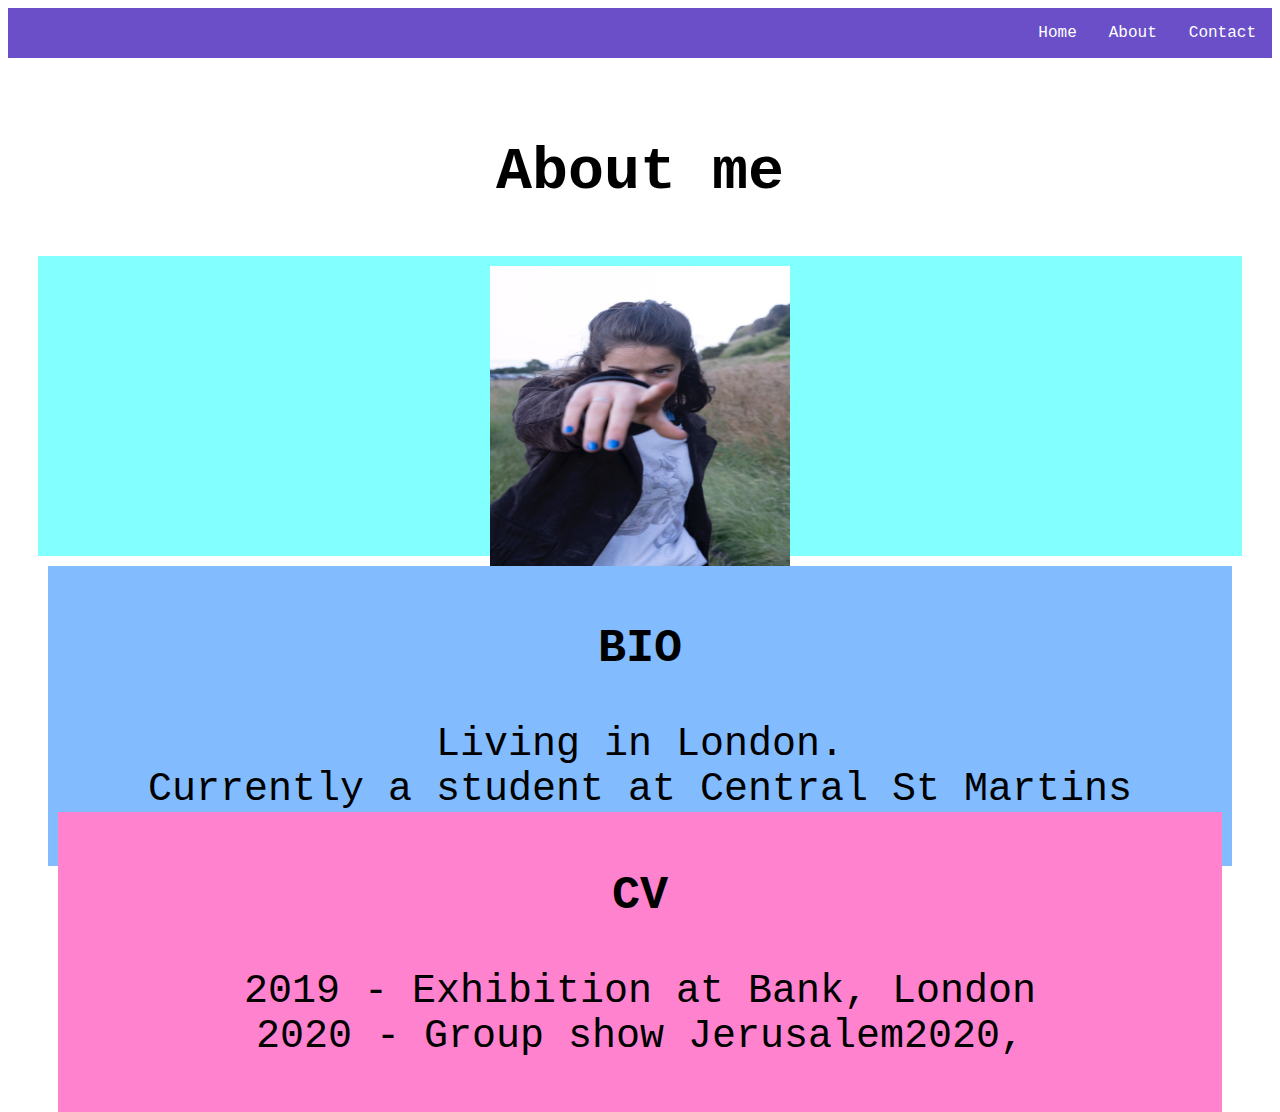
<file: about.html>
<html lang="en">
<head>
  <meta charset="UTF-8" />
  <meta name="viewport" content="width=device-width, initial-scale=1.0" />
  <meta http-equiv="X-UA-Compatible" content="ie=edge"/>
  
  <!-- this is where you link your stylesheet -->
  <link rel="stylesheet" href="stylesheet.css">
  <!-- this is where you decide the title of your page, because it is the index let's call it either hompage or your name + portfolio -->
  <title>About</title>

</head>

<body>
    <ul class="navigation">
        <li><a href="index.html">Home</a></li>
        <li><a href="about.html">About</a></li>
        <li><a href="contact.html">Contact</a></li>
    </ul> 

    <div class="header">
        <h2>About me</h2>
        <div class="column" style="background-color:rgb(130, 300, 255);"div>
        <img src="assets/PHOTO-2021-10-05-09-11-26.jpg" w3-image w3-padding-32 width="300" height="300">

        <div class="column" style="background-color:rgb(130, 188, 255);"div>
        <h3>BIO</h3>
  <div> <body> Living in London. </div>
                <div> <body> Currently a student at Central St Martins</body> 
                

        <div class="column" style="background-color:rgb(500, 130, 207);"><h3>CV</h3>2019 - Exhibition at Bank, 
            London 
            <div> <body>2020 - Group show Jerusalem</body>2020, </div>
            
            <html>
</file>
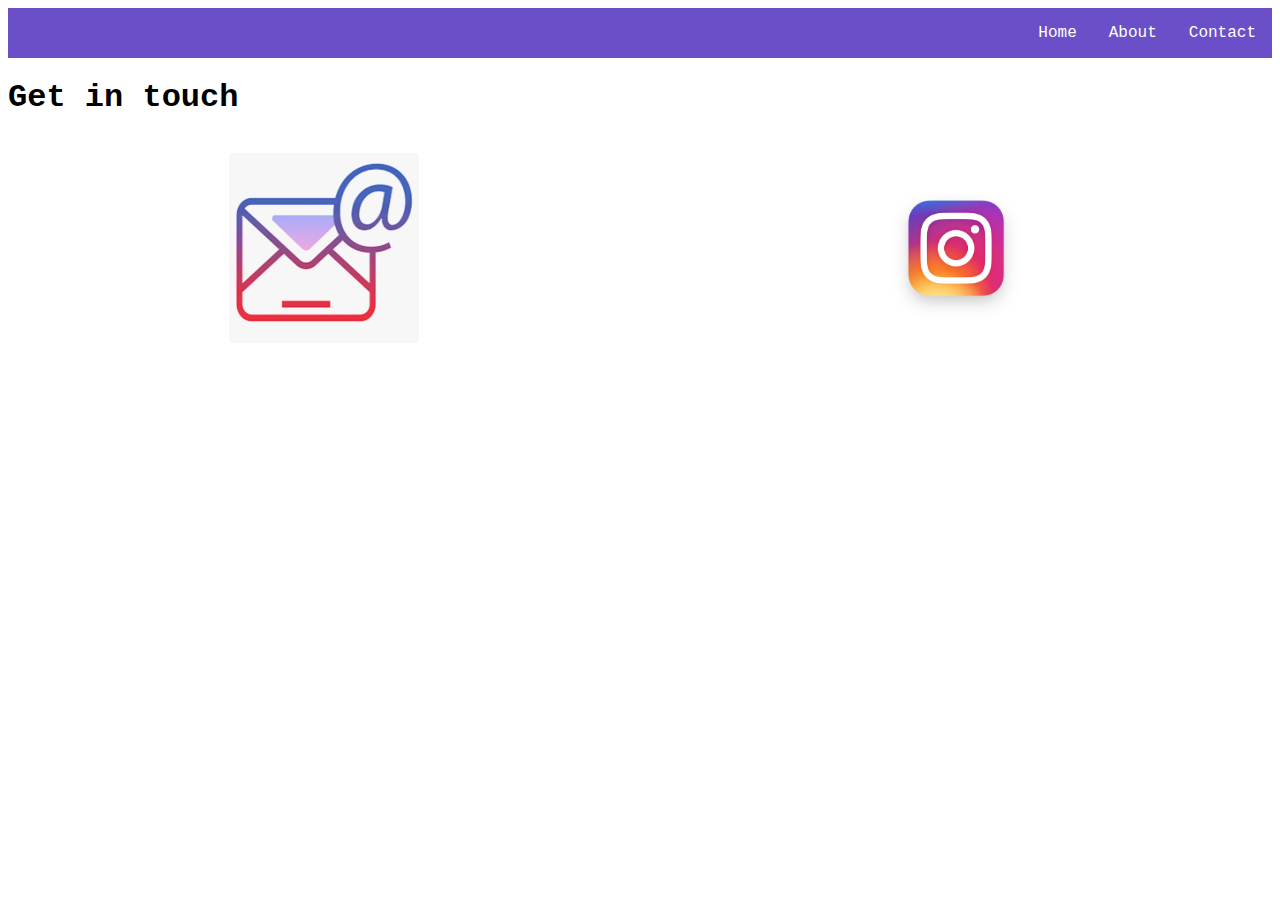
<file: contact.html>
<html lang="en">
<head>
  <meta charset="UTF-8" />
  <meta name="viewport" content="width=device-width, initial-scale=1.0" />
  <meta http-equiv="X-UA-Compatible" content="ie=edge"/>
  
  <!-- this is where you link your stylesheet -->
  <link rel="stylesheet" href="stylesheet.css">
  <!-- this is where you decide the title of your page, because it is the index let's call it either hompage or your name + portfolio -->
  <title>Contact</title>

</head>

<ul class="navigation">
    <li><a href="index.html">Home</a></li>
    <li><a href="about.html">About</a></li>
    <li><a href="contact.html">Contact</a></li>
  </ul>

  <h1>Get in touch</h1>
  <div class="flex-container">
    <a href="mailto:katie-fisher@live.co.uk">
       <img class="content-flex-item" src="assets/49-498491_mail-icon-png-png-download-gmail-mail-icon.png">
      </a>
   
 <a href= "https://www.instagram.com/a.kfisher/">
    <img class="content-flex-item" src="assets/510-instagram.jpg">
  </a>

  </div>
</file>
<file: stylesheet.css>
body{
  font-family: 'Impact', Courier, monospace;
}

h1{
  justify-content: center;
  align-items: center;
}

/* This is for the navigation bar*/
.navigation {
  display: flex;
  flex-flow: row wrap;
  justify-content: flex-end;
  
  list-style: none;
  margin: 0; 
  background: rgb(106, 79, 201);
}

.navigation a {
  text-decoration: none;
  display: block;
  padding: 1em;
  color: white;
}

.navigation a:hover {
  background: #1565C0;
}

@media all and (max-width: 800px) {
  .navigation {
    justify-content: space-around;
  }
}

@media all and (max-width: 600px) {
  .navigation {
    flex-flow: column wrap;
    padding: 0;
  }
  .navigation a { 
    text-align: center; 
    padding: 10px;
    border-top: 1px solid rgba(255, 255, 255,0.3); 
    border-bottom: 1px solid rgba(0, 0, 0, 0.1); 
  }
  .navigation li:last-of-type a {
    border-bottom: none;
  }
}


/* This is for the grid*/
.flex-container {
  /* We first create a flex layout context */
  display: flex;
  /* Then we define the flow direction 
     and if we allow the items to wrap 
   * Remember this is the same as:
   * flex-direction: row;
   * flex-wrap: wrap;
   */
  flex-flow: row wrap;
  
  /* Then we define how is distributed the remaining space */
  justify-content: space-around;
  align-items: center;
  padding: 0;
  margin:0;
  list-style: none;
}

.flex-item {
  padding: 5px;
  width: 30%;
  margin: 10px;
  line-height: 150px;
  color: white;
  font-weight: bold;
  font-size: 3em;
  text-align: center;
  order:3;
}

.content-flex-item {
  padding: 5px;
  width: 200px;
  height: 200px;
  margin: 10px;
  line-height: 150px;
  color: white;
  font-weight: bold;
  font-size: 3em;
  text-align: center;
  order:3;
}

/*This is for the about page*/
* {
  box-sizing: border-box;
}


/* Style the header */
.header {
  padding: 30px;
  text-align: center;
  font-size: 40px;
}

/* Container for flexboxes */
.row {
  display: -webkit-flex;
  display: flex;
}

/* Create three equal columns that sits next to each other */
.column {
  -webkit-flex: 1;
  -ms-flex: 1;
  flex: 1;
  padding: 10px;
  height: 300px; /* Should be removed. Only for demonstration */
}



/* Responsive layout - makes the three columns stack on top of each other instead of next to each other */
@media (max-width: 600px) {
  .row {
    -webkit-flex-direction: column;
    flex-direction: column;
  }
}
</file>
